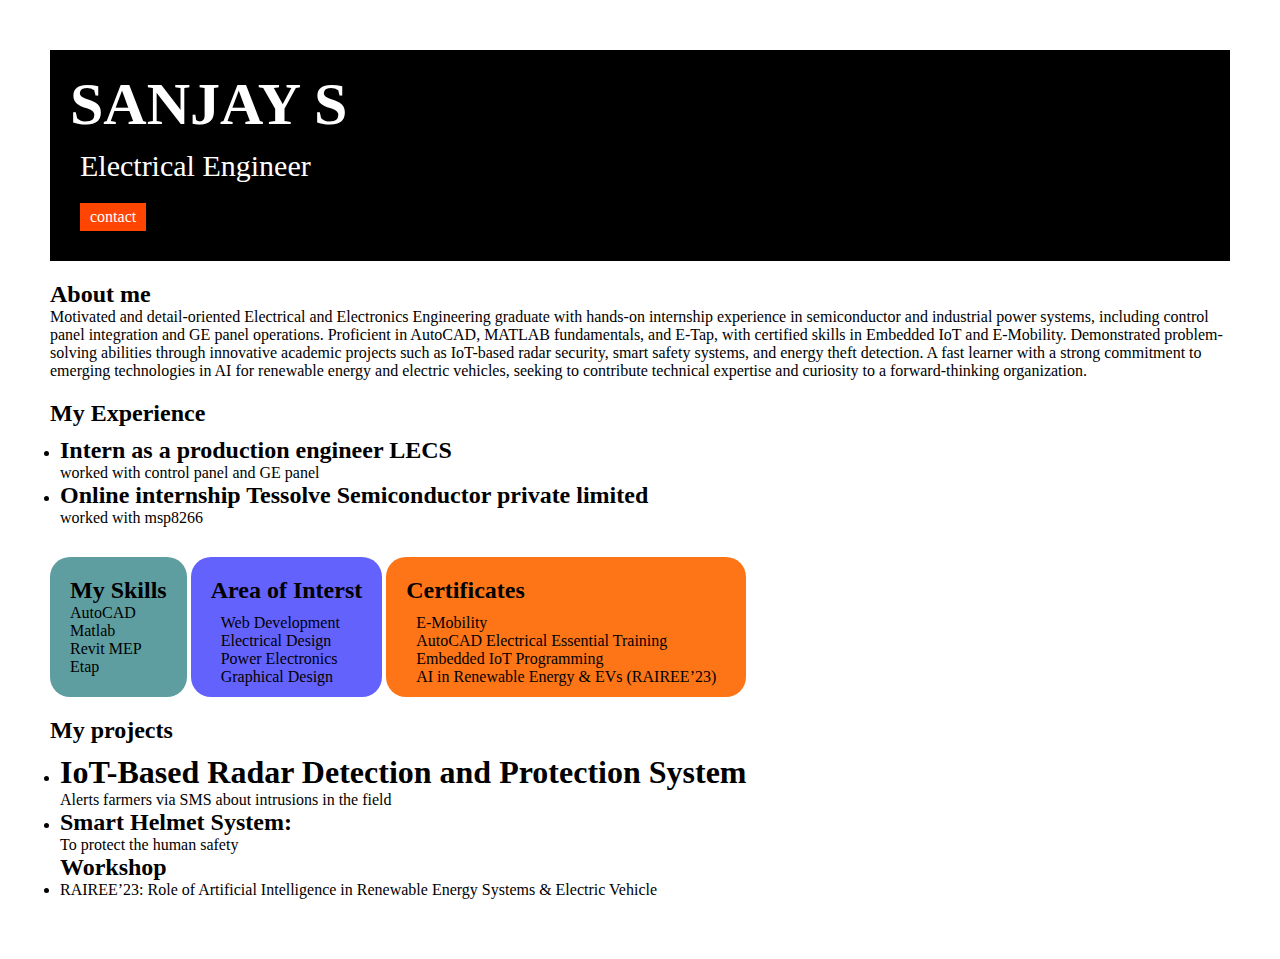
<file: index.html>
<!DOCTYPE html>

<html>

<head>
    <title>Portfolio</title>
    <link rel="stylesheet" href="style.css">
               <link rel="preconnect" href="https://fonts.googleapis.com">
<link rel="preconnect" href="https://fonts.gstatic.com" crossorigin>
<link href="https://fonts.googleapis.com/css2?family=Young+Serif&display=swap" rel="stylesheet">

</head>

<body>
    <div class="container">

    <div class="selection-one">
          <h1 class="selection-one__name">SANJAY S</h1>
          <p class="selection-one__role">Electrical Engineer</p>
           <a class="selection-one__contact"href="contact.html">contact</a>

           
</div>
  
<div class="selection-two">
        <h2 class="selection-two__Title">About me</h2>
    <p class="selection-two__Description">Motivated and detail-oriented Electrical and Electronics Engineering graduate with hands-on internship experience in semiconductor and industrial power systems, including control panel integration and GE panel operations. Proficient in AutoCAD, MATLAB fundamentals, and E-Tap, with certified skills in Embedded IoT and E-Mobility. Demonstrated problem-solving abilities through innovative academic projects such as IoT-based radar security, smart safety systems, and energy theft detection. A fast learner with a strong commitment to emerging technologies in AI for renewable energy and electric vehicles, seeking to contribute technical expertise and curiosity to a forward-thinking organization.
    </p>
</div>


<div class="selection-four">
      <h2 class="selection-four__Title">My Experience</h2>
    <ul  class="selection-four__description">
        <li>
            <h2>
                Intern as a production engineer LECS
            </h2>
            <p>
                worked with control panel and GE panel
            </p>
        </li>
        <li>
            <h2>
                Online internship Tessolve Semiconductor private limited
            </h2>
            <p>
                worked with msp8266
            </p>
        </li>
    </ul>

</div>
    <div class="selection-three">
        <h2 class="selection-three__Title">My Skills</h2>
    <ul class="selection-threee__description">
        <li>AutoCAD</li>
        <li>Matlab</li>
        <li>Revit MEP</li>
        <li>Etap</li>
    </ul>

    </div>
    <div class="selection-five">
        <h2 class="selection-five__Title">Area of Interst</h2>
    <ul class="selection-five__description">
        <li>Web Development</li>
        <li>Electrical Design</li>
        <li>Power Electronics</li>
        <li>Graphical Design</li>
    </ul>

    </div>
    <div class="selection-six" >
        
    <h2 class="selection-six__Title">Certificates</h2>
    <ul class="selection-six__description">
        <li>E-Mobility</li>
        <li>AutoCAD Electrical Essential Training</li>
        <li>Embedded IoT Programming</li>
        <li> AI in Renewable Energy & EVs (RAIREE’23)</li>
    </ul>

    </div>
    <div class="selection-seven">
        
    <h2 class="selection-seven__Title"> My projects</h2>
    <ul class="selection-seven__description">
        <li>
            <h1>
                IoT-Based Radar Detection and Protection System
            </h1>
            <p>Alerts farmers via SMS about
                intrusions in the field</p>
        </li>
        <li>
            <h2> Smart Helmet System: </h2>
            <p>To protect the human safety </p>
        </li>

        <h2>Workshop</h2>
        <li> RAIREE’23: Role of Artificial Intelligence in Renewable Energy Systems & Electric
            Vehicle</li>

    </ul>
    </div>

    </div>
</body>

</html>
</file>
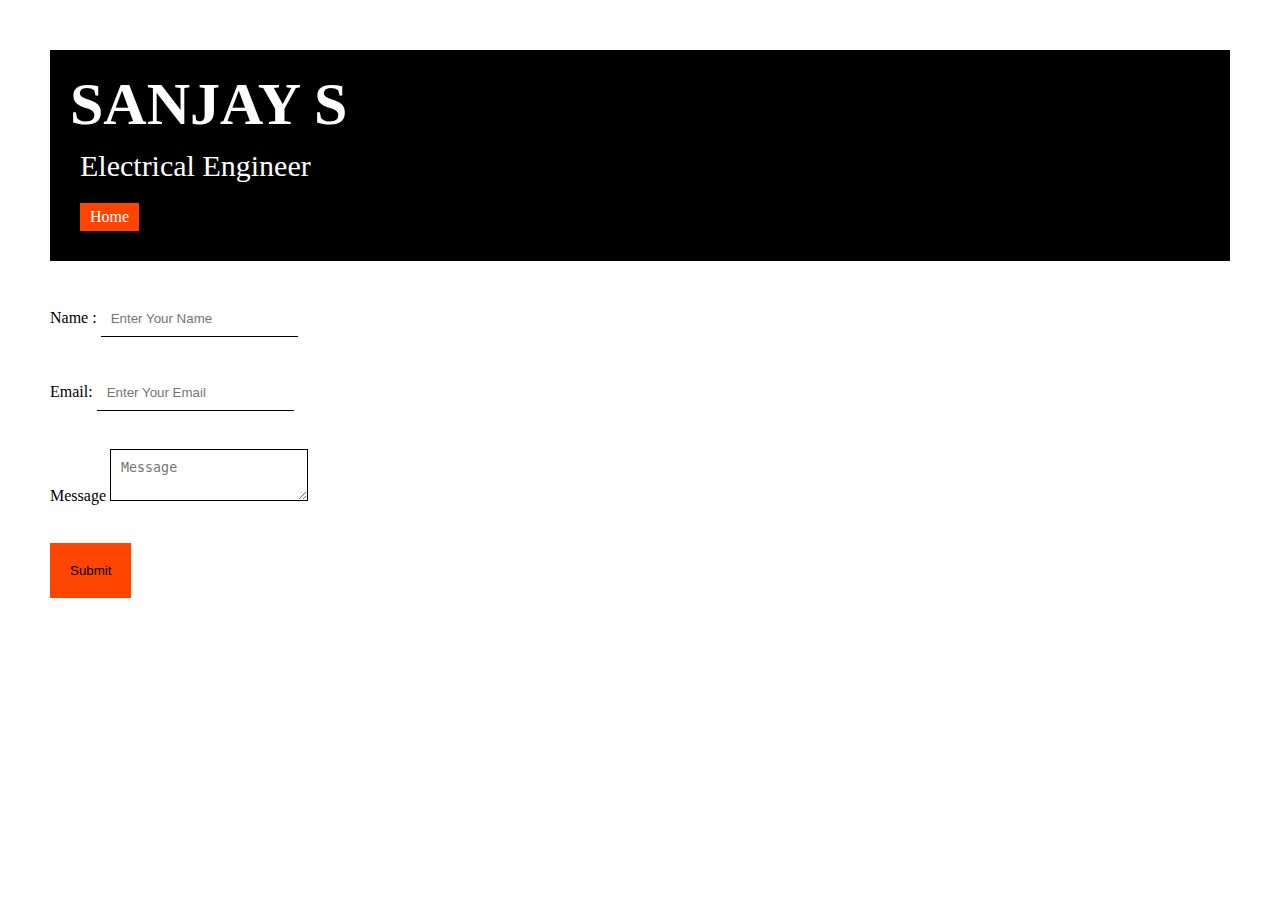
<file: contact.html>
<!DOCTYPE html>

<head>
  <meta charset="UTF-8">
  <meta name="viewport" content="width=device-width, initial-scale=1.0">
  <title>contact</title>
  <link rel="stylesheet" href="style.css">
               <link rel="preconnect" href="https://fonts.googleapis.com">
<link rel="preconnect" href="https://fonts.gstatic.com" crossorigin>
<link href="https://fonts.googleapis.com/css2?family=Young+Serif&display=swap" rel="stylesheet">
</head>

<body>
  <div class="container">
      <div class="selection-one">
          <h1 class="selection-one__name">SANJAY S</h1>
          <p class="selection-one__role">Electrical Engineer</p>
           <a class="selection-one__contact"href="index.html">Home</a>
           
</div>
<div class="contact-form">
  <form>
    <tabel>
        <tr>
            <td>Name :</td>
            <td> <input type="text" placeholder="Enter Your Name" class="contact-form__input"></td>
          </tr> <br> <br>
          <tr>
            <td>Email:</td>
            <td> <input type="text" placeholder="Enter Your Email"class="contact-form__input"></td>
          </tr> <br> <br>
            <tr>
            <td>Message</td>
            <td>
                <textarea placeholder="Message"class="contact-form__textarea"></textarea>
            </td>
           </tr>  <br> <br>
           <tr>
            <td></td>
            <td><input type="submit"class="contact-form__submit"></td>
           </tr>

    </tabel>
</form>
</div>
 

</div>
</body>
</file>
<file: style.css>
*{
    padding:0;
    margin:0;
}
body{
    .young-serif-regular {
  font-family: "Young Serif", serif;
  font-weight: 400;
  font-style: normal;
}
}
.container{
    padding: 50px;
}
.selection-one{
    background-color: black;
    color: white;
    padding: 20px;

}
.selection-one__contact{
    background-color: orangered;
    color: white;
    text-decoration: none;
    padding-left: 10px;
    padding-right: 10px;
    padding-top: 5px;
    padding-bottom: 5px;
    display: inline-block;
    margin: 10px;
    
}
.selection-one__name{
    font-size: 60px;
}
.selection-one__role{
    font-size: 30px;
    margin: 10px;
}
.selection-two,.selection-four,.selection-five,.selection-six,.selection-seven,.selection-eight
{
    margin-top: 20px;
}
.selection-two__description,.selection-three__description,.selection-four__description,.selection-five__description,.selection-six__description,.selection-seven__description
{
    margin: 10px;
}
.selection-five li,.selection-three li,.selection-six li,.selection-seven li .selection-four li{
    list-style: none;
}
.selection-three{
    background-color:cadetblue;
    color:black;
    padding: 20px;
    display: inline-block;
    height: 100px;
    border-radius: 20px;
      vertical-align:bottom
    
}
.selection-five{
    background-color: #6462FD;
    color:black;
    padding: 20px;
    display: inline-block;
    height: 100px;
    border-radius: 20px;
 
   
}
.selection-six{
    background-color: #FE7517;
    color: black;
    padding: 20px;
    display: inline-block;
    height: 100px;
    border-radius: 20px;

  
}
.contact-form{
    margin-top: 20px;
}
.contact-form__input,.contact-form__textarea,.contact-form__submit{
    margin-top: 20px;
}
.contact-form__input{
    padding: 10px;
    border: none;
    border-bottom: solid black 1px;
}
.contact-form__textarea{
    padding: 10px;
    border: none;
    border: solid black 1px;
}
.contact-form__submit{
    padding-top: 20px;
    padding-bottom: 20px;
    padding-left: 20px;
    padding-right: 20px;
    background-color: orangered;
    color: black;
    border: none;
}
</file>
